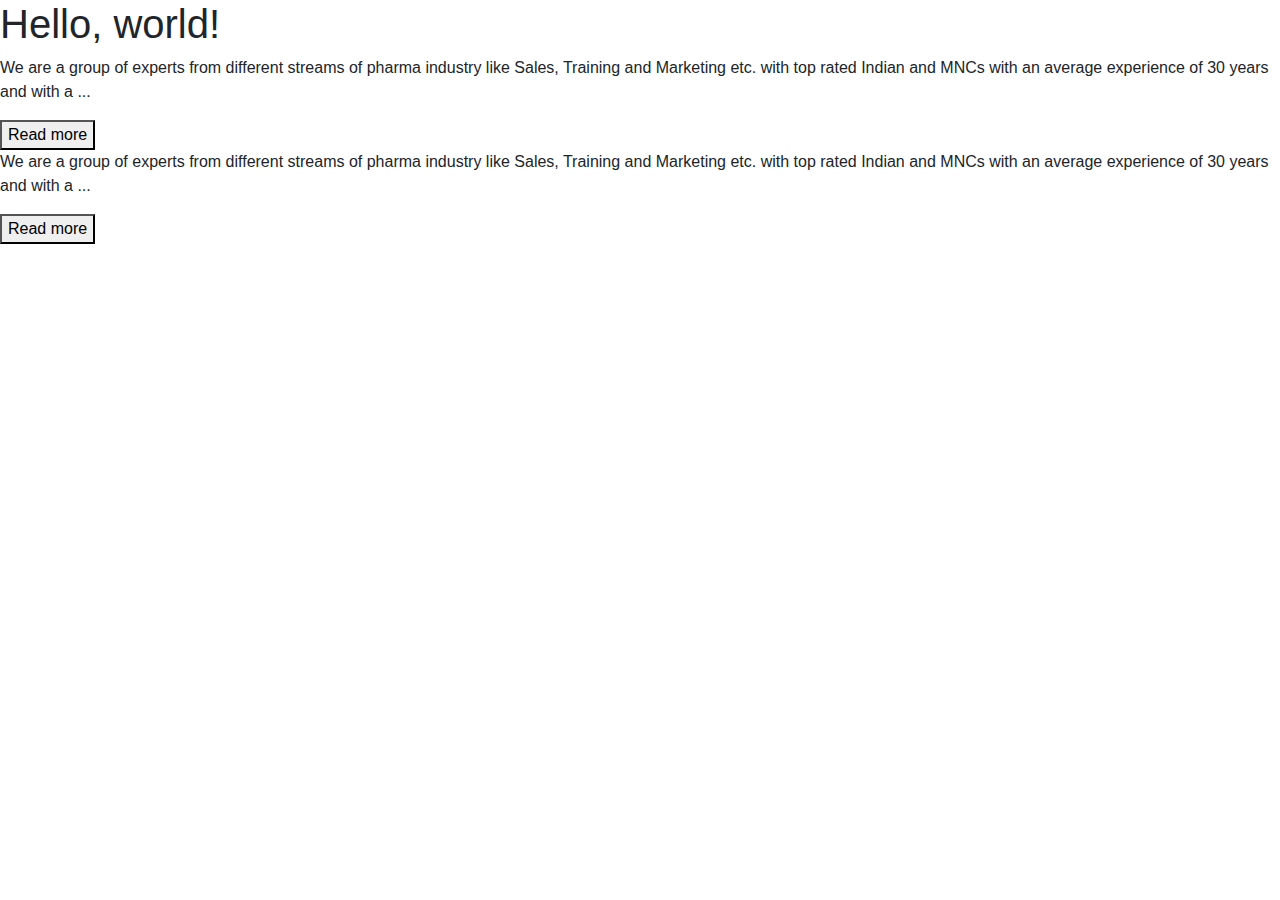
<file: tp.html>
<!doctype html>
<html lang="en">
  <head>
    <!-- Required meta tags -->
    <meta charset="utf-8">
    <meta name="viewport" content="width=device-width, initial-scale=1, shrink-to-fit=no">

    <!-- Bootstrap CSS -->
    <link rel="stylesheet" href="https://maxcdn.bootstrapcdn.com/bootstrap/4.0.0/css/bootstrap.min.css" integrity="sha384-Gn5384xqQ1aoWXA+058RXPxPg6fy4IWvTNh0E263XmFcJlSAwiGgFAW/dAiS6JXm" crossorigin="anonymous">

    <title>Hello, world!</title>
    <style type="text/css">
    	#more{
    		display: none;
    	}
    </style>
  </head>
  <body>
    <h1>Hello, world!</h1>

    <div>
    	<p>We are a group of experts from different streams of pharma industry like Sales, Training and Marketing etc. with top rated Indian and MNCs with an average experience of 30 years and with a <span id="dots">...</span><span id="more">combined experience of training approximately fifty thousand people. We thought of making a pull of our knowledge and experience and share it with the aspirants to make them successful and achieve a great height in their career with the right kind of start.  Our faculties had worked in different therapy areas in top corporates as head of Sales, Marketing, Training and Strategic Business Unit (SBU) level.</span> </p>
    	<button type="button" id="read" onclick="read()">Read more</button>
    </div>

    <div>
    	<p>We are a group of experts from different streams of pharma industry like Sales, Training and Marketing etc. with top rated Indian and MNCs with an average experience of 30 years and with a <span id="dots">...</span><span id="more">combined experience of training approximately fifty thousand people. We thought of making a pull of our knowledge and experience and share it with the aspirants to make them successful and achieve a great height in their career with the right kind of start.  Our faculties had worked in different therapy areas in top corporates as head of Sales, Marketing, Training and Strategic Business Unit (SBU) level.</span> </p>
    	<button type="button" id="read" onclick="read()">Read more</button>
    </div>

    <script type="text/javascript">
    	var i = 0
    	function read(){
    		if (!i){
    			document.getElementById("more").style.display = "inline";
    			document.getElementById("dots").style.display = "none";
    			document.getElementById("read").innerHTML="Read less";
    			i=1;
    		}
    		else{
    			document.getElementById("more").style.display = "none";
    			document.getElementById("dots").style.display = "inline";
    			document.getElementById("read").innerHTML="Read more";
    			i=0;
    		}
    	}
    </script>

    <!-- Optional JavaScript -->
    <!-- jQuery first, then Popper.js, then Bootstrap JS -->
    <script src="https://code.jquery.com/jquery-3.2.1.slim.min.js" integrity="sha384-KJ3o2DKtIkvYIK3UENzmM7KCkRr/rE9/Qpg6aAZGJwFDMVNA/GpGFF93hXpG5KkN" crossorigin="anonymous"></script>
    <script src="https://cdnjs.cloudflare.com/ajax/libs/popper.js/1.12.9/umd/popper.min.js" integrity="sha384-ApNbgh9B+Y1QKtv3Rn7W3mgPxhU9K/ScQsAP7hUibX39j7fakFPskvXusvfa0b4Q" crossorigin="anonymous"></script>
    <script src="https://maxcdn.bootstrapcdn.com/bootstrap/4.0.0/js/bootstrap.min.js" integrity="sha384-JZR6Spejh4U02d8jOt6vLEHfe/JQGiRRSQQxSfFWpi1MquVdAyjUar5+76PVCmYl" crossorigin="anonymous"></script>
  </body>
</html>
</file>
